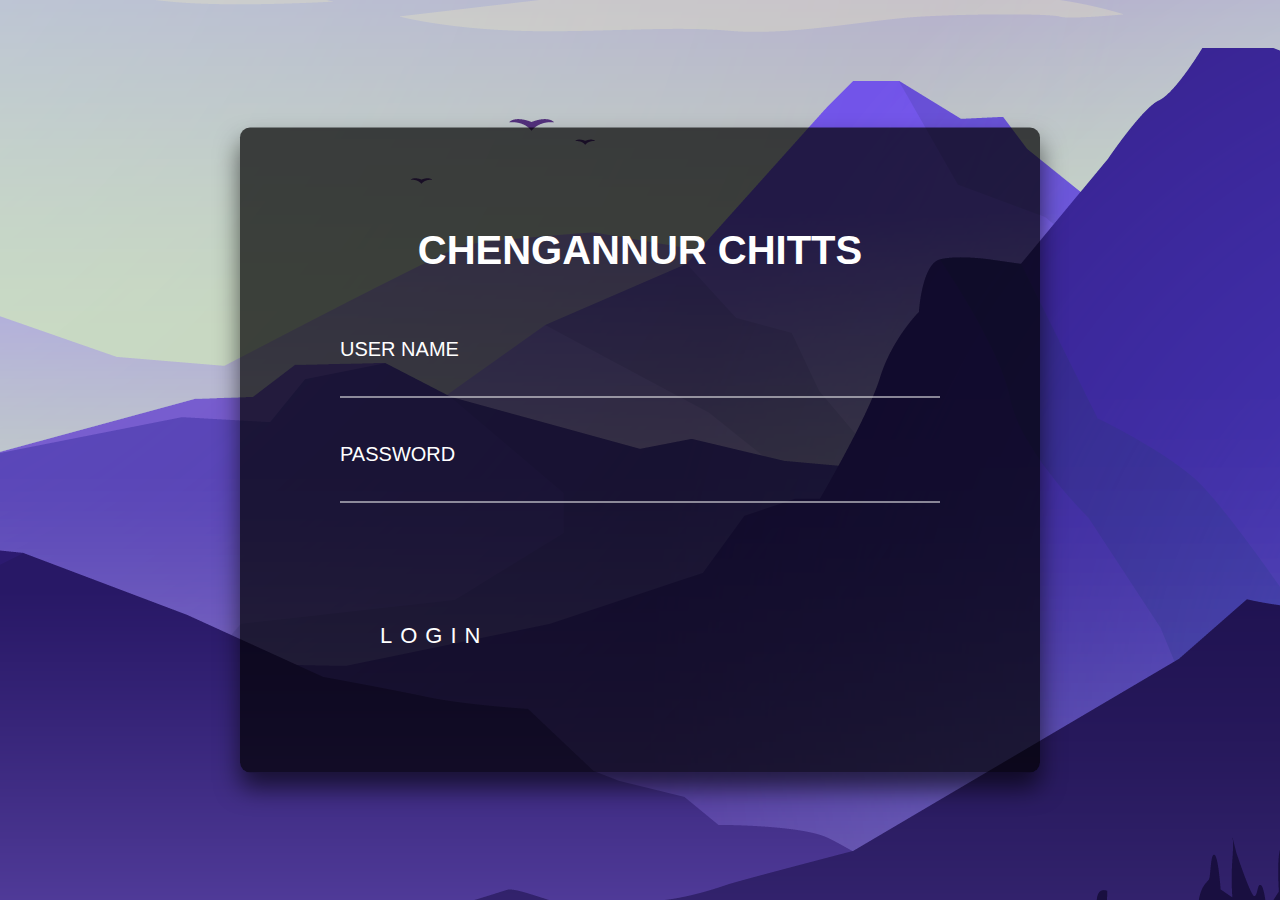
<file: index.html>
<!DOCTYPE html>
<html lang="en">
<head>
    <meta charset="UTF-8">
    <meta http-equiv="X-UA-Compatible" content="IE=edge">
    <meta name="viewport" content="width=device-width, initial-scale=1.0">
    <link rel="stylesheet" href="st1.css">
    <link href='https://unpkg.com/boxicons@2.1.4/css/boxicons.min.css' rel='stylesheet'>
    <script src="valid1.js"></script>

    <title>Login</title>

</head>
<body>

    <div class="login-box">
        <h2>CHENGANNUR CHITTS</h2>
        <form id="form_id" method="post" name="myform">
          <div class="user-box">
            <input type="text"  placeholder="" id="username">
            <label>USER NAME</label>
            
          </div>

          <div class="user-box">
            <input type="password" placeholder="" id="password">
            <label>PASSWORD</label>
          </div>
          <a>
            <span></span>
            <span></span>
            <span></span>
            <span></span>
            <id="submit" onclick="validate()"/>
            Login
          </a>
        </form>
      </div>
</body>
</html>
</file>
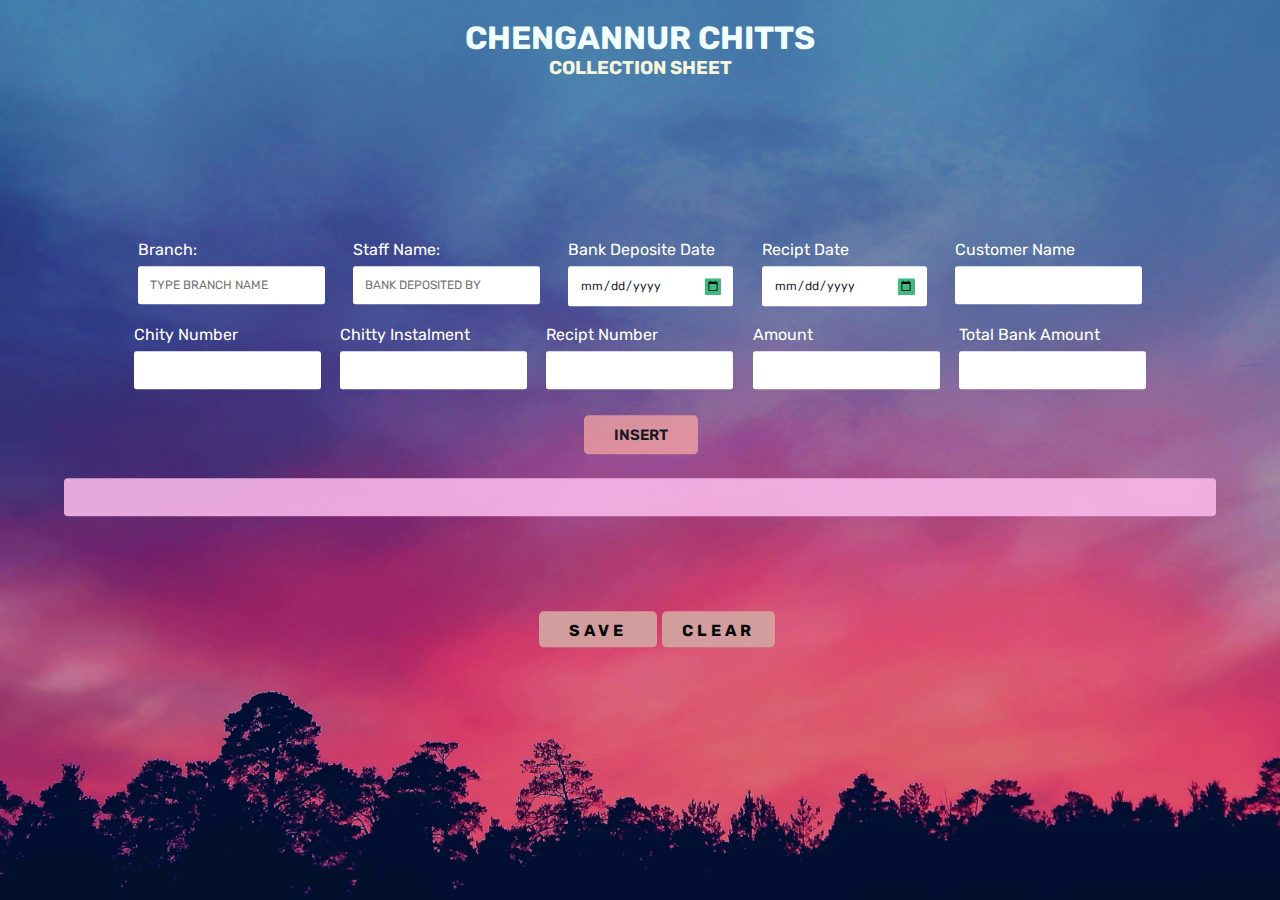
<file: index11.html>
<!DOCTYPE html>
<html lang="en">
  <head>
    <meta name="viewport" content="width=device-width, initial-scale=1.0" />
    <title>CHENGANNUR CHITTS PVT LIMITED</title>
    <!-- Google Font -->
    <link
      href="https://fonts.googleapis.com/css2?family=Rubik:wght@400;600&display=swap"
      rel="stylesheet"
    />
    <!-- Stylesheet -->
    <link rel="stylesheet" href="style.css" />
    <link rel="stylesheet" href="st2.css" />
  </head>
  <body>
    <BR>
    <h1>CHENGANNUR CHITTS </h1>
    <H3>COLLECTION SHEET</H3>
    <div class="container">
      <form method="post"action=""name="contact-form">
        <div class="inp-wrapper">
      
        <div class="amount-wrapper" >
          <label for="branch">Branch:</label>
          <input type="text" name="branch" id="branch" placeholder="TYPE BRANCH NAME" style="text-transform:uppercase" required/>
        </div>  
        <div class="amount-wrapper" >
          <label for="Deposited">Staff Name:</label>
          <input type="text" name="Deposited" id="Deposited" placeholder="BANK DEPOSITED BY" style="text-transform:uppercase" required/>
        </div>  
        <div class="amount-wrapper">
          <label for="date-1">Bank Deposite Date</label>
          <input type="date" name="Bank Deposite Date" id="date-1" required/>
        </div>
        <div class="amount-wrapper">
          <label for="date-2">Recipt Date</label>
          <input type="date"name="recipt-date" id="date-2" required/>
        </div>
        <div class="amount-wrapper" >
          <label for="name">Customer Name</label>
          <input type="text" name="customer-name" id="cust-name"  required/>
        </div>      
</div>
<br>
     <div class="inp-wrapper">
        <div class="amount-wrapper" >
          <label for="chit-num">Chity Number</label>
          <input type="text" name="chit-number" id="chit-num" required/>
        </div>
        <div class="amount-wrapper" >
          <label for="chi-int">Chitty Instalment</label>
          <input type="number" name="chity-instalment" id="chit-int" required/>
        </div>
        <div class="amount-wrapper" >
          <label for="rep-num">Recipt Number</label>
          <input type="number" name="recipt-num" id="rep-num" required/>
        </div>
        <div class="amount-wrapper" >
          <label for="amount">Amount</label>
          <input type="number" name="amount" id="amount" required/>
        </div> 
        <div class="amount-wrapper" >
          <label for="bankamount">Total Bank Amount</label>
          <input type="number" name="bank-amount" id="bankamount" required/>
        </div> 
      </div>
      <div class="inp-wrapper2">
      <button type="button" onclick="testVariable()" >INSERT</button>
    </div>
    <div  class="container2" id="output"></div>

      <div class="inp-wrapper3">
        <a>
          <span></span>
          <span></span>
          <span></span>
          <span></span>
      <button id="submit">SAVE </button></a>
    </div>
      <div class="inp-wrapper4">
        <a>
          <span></span>
          <span></span>
          <span></span>
          <span></span>
      <button type="button" value="CLEAR" onclick="window.location.reload()">CLEAR</button> </a>
      </div>
    </div>
    </div>
      <br>
</form>
    </div> 
    </div>
   
    <!-- Script -->
    <script src="Google Sheet.js"></script>
    <script>
      function testVariable()   {
          var strText = document.getElementById("cust-name").value;          
          var strText1 = document.getElementById("branch").value;
          var strText2 = document.getElementById("date-1").value;
          var strText3 = document.getElementById("chit-num").value;
          var strText4 = document.getElementById("amount").value;
          var strText5 = document.getElementById("chit-int").value;
          var strText6 = document.getElementById("bankamount").value;
          var strText7 = document.getElementById("Deposited").value;
          var result = 'NAME = '+strText.toUpperCase() + '\xa0\xa0\xa0\xa0\xa0\xa0\xa0\xa0\xa0\xa0\xa0\xa0\xa0\xa0 '
          + ',Branch =' + strText1 + '\xa0\xa0\xa0\xa0\xa0\xa0\xa0\xa0\xa0\xa0\xa0\xa0\xa0\xa0  '
          +',Date ='+strText2 +'\xa0\xa0\xa0\xa0\xa0\xa0\xa0\xa0\xa0\xa0\xa0\xa0\xa0\xa0  '
          +',Chitty Number ='+strText3 +'\xa0\xa0\xa0\xa0\xa0\xa0\xa0\xa0\xa0\xa0\xa0\xa0\xa0\xa0  '
           +',Amount ='+strText4 + '\xa0\xa0\xa0\xa0\xa0\xa0\xa0\xa0\xa0\xa0\xa0\xa0\xa0\xa0  '
           +',Chitty Instalment ='+strText5 +'\xa0\xa0\xa0\xa0\xa0\xa0\xa0\xa0\xa0\xa0\xa0\xa0\xa0\xa0  '
           +',Bank Amount ='+strText6 +'\xa0\xa0\xa0\xa0\xa0\xa0\xa0\xa0\xa0\xa0\xa0\xa0\xa0\xa0  '
           +',deposited by ='+strText7 +'\xa0\xa0\xa0\xa0\xa0\xa0\xa0\xa0\xa0\xa0\xa0\xa0\xa0\xa0  ' ;
         document.getElementById('output').textContent = result;
         
        
      
      
    }
  </script>
  </body>
</html>
</file>
<file: st1.css>
html {
  height: 100%;
 
}
body {
  margin:0;
  padding:0;
  font-family: sans-serif;
  background-image: url("lo.png");

    background-position: center;
    background-attachment: fixed;
    
  
}

.login-box {
  position: absolute;
  top: 50%;
  left: 50%;
  width: 600px;
  padding: 100px;
  transform: translate(-50%, -50%);
  background: rgba(0,0,0,.7);
  box-sizing:content-box;
  box-shadow: 0 15px 25px rgba(0,0,0,.6);
  border-radius: 10px;
}

.login-box h2 {
  margin: 0 0 80px;
  padding: 0;
  color: #fff;
  text-align: center;
  font-size: 40px;
}

.login-box .user-box {
  position: relative;
  color: #03e9f4;
}

.login-box .user-box input {
  width: 100%;
  padding: 5px 0;
  font-size: 30px;
  color: #fff;
  margin-bottom: 60px;
  border: none;
  border-bottom: 1px solid #fff;
  outline: none;
  background:none;
}
.login-box .user-box label {
  position: absolute;
  top: 0;
  left: 0;
  padding: 10px 0;
  font-size: 16px;
  color: #fff;
  pointer-events: none;
  transition: .5s;
}

.login-box .user-box input:focus ~ label,
.login-box .user-box input:valid ~ label {
  top: -25px;
  left: 0;
  color: #ffffff;
  font-size: 20px;
}

.login-box form a {
  position: relative;
  display: inline-block;
  padding: 20px 40px;
  color: #ffffff;
  font-size: 22px;
  text-decoration: none;
  text-transform: uppercase;
  overflow: hidden;
  transition: .5s;
  margin-top: 40px;
  letter-spacing: 8px
}

.login-box a:hover {
  background: #03e9f4;
  color: #fff;
  border-radius: 5px;
  box-shadow: 0 0 5px #03e9f4,
              0 0 25px #03e9f4,
              0 0 50px #03e9f4,
              0 0 100px #03e9f4;
}

.login-box a span {
  position: absolute;
  display: block;
}

.login-box a span:nth-child(1) {
  top: 0;
  left: -100%;
  width: 100%;
  height: 2px;
  background: linear-gradient(90deg, transparent, #ff0000);
  animation: btn-anim1 1s linear infinite;
}

@keyframes btn-anim1 {
  0% {
    left: -100%;
  }
  50%,100% {
    left: 100%;
  }
}

.login-box a span:nth-child(2) {
  top: -100%;
  right: 0;
  width: 2px;
  height: 100%;
  background: linear-gradient(180deg, transparent, #d9ff00);
  animation: btn-anim2 1s linear infinite;
  animation-delay: .25s
}

@keyframes btn-anim2 {
  0% {
    top: -100%;
  }
  50%,100% {
    top: 100%;
  }
}

.login-box a span:nth-child(3) {
  bottom: 0;
  right: -100%;
  width: 100%;
  height: 2px;
  background: linear-gradient(270deg, transparent, #03e9f4);
  animation: btn-anim3 1s linear infinite;
  animation-delay: .5s
}

@keyframes btn-anim3 {
  0% {
    right: -100%;
  }
  50%,100% {
    right: 100%;
  }
}

.login-box a span:nth-child(4) {
  bottom: -100%;
  left: 0;
  width: 2px;
  height: 100%;
  background: linear-gradient(360deg, transparent, #00d800);
  animation: btn-anim4 1s linear infinite;
  animation-delay: .75s
}

@keyframes btn-anim4 {
  0% {
    bottom: -100%;
  }
  50%,100% {
    bottom: 100%;
  }
}
</file>
<file: style.css>
@import url('https://fonts.googleapis.com/css2?family=Nunito:wght@400;600;800&display=swap');
 @media only screen and (max-width: 600px){}
*{

    font-family: 'poppins' ,sans-serif;
}
*{
    padding: 0;
    margin: 0;
    box-sizing: border-box;
    font-family: "Rubik", sans-serif;
  }
  body {
    height: 100vh;
    background-image: url("pic1.jpg");
    background-size: cover;
    background-position: center;
    background-attachment: fixed;
    background-repeat: no-repeat;
  }
  h1 {text-align: center;
    color: azure;
  
  }
  h3 {text-align: center;
  color: beige;
  }


  .container {
    width: 90vw;
    max-width: 70em;
    padding: 6em 3em;
    position: absolute;
    transform: translate(-50%, -50%);
    top: 35%;
    left: 50%;
  }

  .container2 {
    width: 90vw;
    max-width: 70em;
    padding: 6em 3em;
    position: absolute;
    transform: translate(-50%, -50%);
    top: 100%;
    left: 50%;
  }
 
 
  .inp-wrapper {
    display: flex;
    justify-content: space-around;
    gap: 0.5em;
  }
  .inp-wrapper2 {
    display:flex;
    position:absolute;
    top: 75%;
    left: 45%;
    justify-content:space-around;
    gap: 0.5em;
  }
  .inp-wrapper3 {
    display:flex;
    position:absolute;
    top: 125%;
    left: 41%;
    justify-content:space-around;
    gap: 0.5em;
  }
  .inp-wrapper4 {
    display:flex;
    position:absolute;
    top: 125%;
    left: 52%;
    justify-content:space-around;
    gap: 0.5em;
  }
  label {
    color: #ffffff;
    display:flex;
    font-weight: 400;
  }
  #displayDateTime {
    
    font-size: 16px;
    background: rgba(255,255,255,0.7);
    padding: .5em;
    align-items:baseline;
    color: #000000;
    border: #ffffff;
    outline: #ffffff;
    border-radius: 0.1em;
    margin-top: 0.1em;
    
  }
  input[type="date"] {
    font-size: 12px;
    width: 165px;
    height: 40px;
    padding: 1em;
    color: #242831;
    border: none;
    outline: none;
    border-radius: 0.2em;
    margin-top: 0.6em;
  }
 
  ::-webkit-calendar-picker-indicator {
    background-color: #40b880;
    padding: 0.2em;
    cursor: pointer;
    border-radius: 0.1em;
  }
  input[type="number"] {
    font-size: 12px;
    width: 100%;
    height: 38px;
    padding: 1em;
    color: #242831;
    border: none;
    outline: none;
    border-radius: 0.2em;
    margin-top: 0.6em;
  }
  input[type="text"] {
    font-size: 12px;
    width: 100%;
    height: 38px;
    padding: 1em;
    color: #242831;
    border: none;
    outline: none;
    border-radius: 0.2em;
    margin-top: 0.6em;
  }


  
  button {
    display:block;
    background: rgba(243, 163, 163, 0.774);
    color: #16191e;
    font-size: 15px;
    margin: 1em auto 2em auto;
    border: none;
    padding: 0.7em 2em;
    border-radius: 0.3em;
    font-weight: 600;
  }

  
  
  #output {
    background: rgba(250, 186, 236, 0.877);
    text-align: center;
    padding: 1em;
    color: #000000;
    border-radius: 0.2em;
    margin-top: 0.6em;
    font-size: 1.2em;
    letter-spacing: 0.05em;
  }
  #output span {
    color: #000000;
    font-size: 1.4em;
    font-weight: 600;
  }
  #output2 {
    background: rgba(255,255,255,0.7);
    text-align: center;
    padding: 1em;
    color: #000000;
    font-size: 1.2em;
    letter-spacing: 0.05em;
  }
  #output2 span {
    color: #000000;
    font-size: 1.4em;
    font-weight: 600;
  }
  #clear {
    
    font-size: 16px;
    background: rgba(252, 30, 30, 0.7);
    padding: .5em;
    color: #000000;
    border: #ffffff;
    outline: #ffffff;
    border-radius: 0.5em;
    margin-top: 0.5em;
    
  }
  @media screen and (max-width: 550px) {
    .container {
      padding: 4em 2em;
    }
    .inp-wrapper {
      flex-direction: column;
    }
    .date-wrapper {
      display: flex;
      align-items: center;
      flex-direction: column;
    }
  }
  input[type=button] {
    background-color: #51635c;
    border: none;
    color: rgb(0, 0, 0);
    font-size: 20px;
    padding: 16px 32px;
    text-decoration: none;
    margin: 4px 2px;
    cursor:pointer;
  }
  .cont{  
text-align: center; 
  }
</file>
<file: st2.css>
.inp-wrapper3 a button {
  position: relative;
  display: inline-block;
  padding: 10px 20px;
  color: #070707;
  background: #d39d9d;
  font-size: 16px;
  font-weight: bold;
  height: 36px;
  width: 120%;
  text-decoration: none;
  text-transform: uppercase;
  overflow: hidden;
  transition: .5s;
  margin-top: 40px;
  letter-spacing: 4px
}

.inp-wrapper3 a button:hover {
  background: #11c200;
  color: #fff;
  border-radius: 5px;
   box-shadow: 0 0 5px #03e9f4,
              0 0 25px #03e9f4,
              0 0 50px #03e9f4,
              0 0 100px #03e9f4; 
}

.inp-wrapper3 a span button {
  position: absolute;
  display: block;
}

.inp-wrapper3 a span button:nth-child(1) {
  top: 0;
  left: -100%;
  width: 100%;
  height: 2px;
  
  animation: btn-anim1 1s linear infinite;
}

@keyframes btn-anim1 {
  0% {
    left: -100%;
  }
  50%,100% {
    left: 100%;
  }
}

.inp-wrapper3 a span button:nth-child(2) {
  top: -100%;
  right: 0;
  width: 2px;
  height: 100%;

  animation: btn-anim2 1s linear infinite;
  animation-delay: .25s
}

@keyframes btn-anim2 {
  0% {
    top: -100%;
  }
  50%,100% {
    top: 100%;
  }
}

.inp-wrapper3 a span button:nth-child(3) {
  bottom: 0;
  right: -100%;
  width: 100%;
  height: 2px;
  
  animation: btn-anim3 1s linear infinite;
  animation-delay: .5s
}

@keyframes btn-anim3 {
  0% {
    right: -100%;
  }
  50%,100% {
    right: 100%;
  }
}

.inp-wrapper3 a span button:nth-child(4) {
  bottom: -100%;
  left: 0;
  width: 2px;
  height: 100%;
  
  animation: btn-anim4 1s linear infinite;
  animation-delay: .75s
}

@keyframes btn-anim4 {
  0% {
    bottom: -100%;
  }
  50%,100% {
    bottom: 100%;
  }
}










.inp-wrapper4 a button {
  position: relative;
  display: inline-block;
  padding: 10px 20px;
  color: #070707;
  background: #d39d9d;
  font-size: 16px;
  font-weight: bold;
  height: 36px;
  text-decoration: none;
  text-transform: uppercase;
  overflow: hidden;
  transition: .5s;
  margin-top: 40px;
  letter-spacing: 4px
}

.inp-wrapper4 a button:hover {
  background: #ff0000;
  color: #fff;
  border-radius: 5px;
   box-shadow: 0 0 5px #03e9f4,
              0 0 25px #03e9f4,
              0 0 50px #03e9f4,
              0 0 100px #03e9f4; 
}

.inp-wrapper4 a span button {
  position: absolute;
  display: block;
}

.inp-wrapper4 a span button:nth-child(1) {
  top: 0;
  left: -100%;
  width: 100%;
  height: 2px;
  
  animation: btn-anim1 1s linear infinite;
}

@keyframes btn-anim1 {
  0% {
    left: -100%;
  }
  50%,100% {
    left: 100%;
  }
}

.inp-wrapper4 a span button:nth-child(2) {
  top: -100%;
  right: 0;
  width: 2px;
  height: 100%;

  animation: btn-anim2 1s linear infinite;
  animation-delay: .25s
}

@keyframes btn-anim2 {
  0% {
    top: -100%;
  }
  50%,100% {
    top: 100%;
  }
}

.inp-wrapper4 a span button:nth-child(3) {
  bottom: 0;
  right: -100%;
  width: 100%;
  height: 2px;
  
  animation: btn-anim3 1s linear infinite;
  animation-delay: .5s
}

@keyframes btn-anim3 {
  0% {
    right: -100%;
  }
  50%,100% {
    right: 100%;
  }
}

.inp-wrapper4 a span button:nth-child(4) {
  bottom: -100%;
  left: 0;
  width: 2px;
  height: 100%;
  
  animation: btn-anim4 1s linear infinite;
  animation-delay: .75s
}

@keyframes btn-anim4 {
  0% {
    bottom: -100%;
  }
  50%,100% {
    bottom: 100%;
  }
}
</file>
